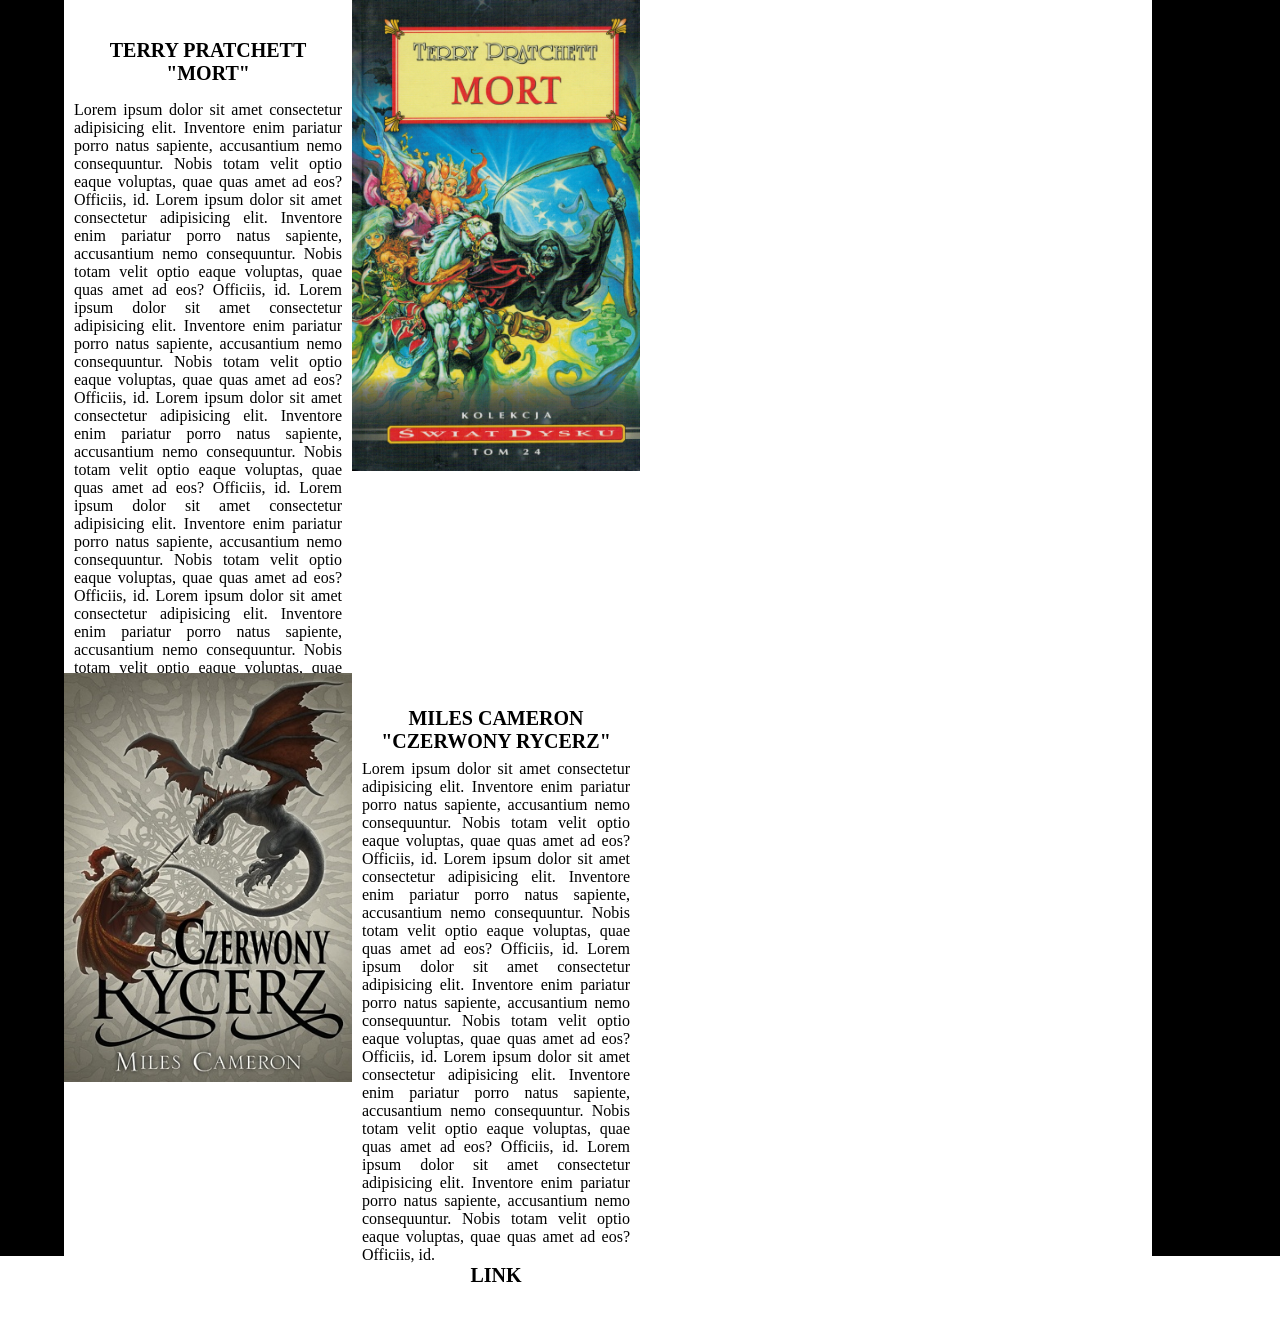
<file: www/index2.html>
<!DOCTYPE html>
<html lang="pl">
<head>
    <meta charset="utf-8" />
    <meta http-equiv="X-UA-Compatible" content="IE=edge">
    <title>Książka</title>
    <meta name="viewport" content="width=device-width, initial-scale=1">
    <link rel="stylesheet" type="text/css" media="screen" href="style/main.css" />
</head>
<body>
    <div class="container">
        <div class="item">
            <div class="containerLeft">
                <div class="item border"></div>
                    <div class="item">
                        <div class="containerTxt">
                            <div class="item"></div>
                            <div class="item title">TERRY PRATCHETT <br /> "MORT"</div>
                            <div class="item opis">
                                Lorem ipsum dolor sit amet consectetur adipisicing elit. Inventore enim pariatur porro natus sapiente, accusantium nemo consequuntur. Nobis totam velit optio eaque voluptas, quae quas amet ad eos? Officiis, id.
                                Lorem ipsum dolor sit amet consectetur adipisicing elit. Inventore enim pariatur porro natus sapiente, accusantium nemo consequuntur. Nobis totam velit optio eaque voluptas, quae quas amet ad eos? Officiis, id.
                                Lorem ipsum dolor sit amet consectetur adipisicing elit. Inventore enim pariatur porro natus sapiente, accusantium nemo consequuntur. Nobis totam velit optio eaque voluptas, quae quas amet ad eos? Officiis, id.
                                Lorem ipsum dolor sit amet consectetur adipisicing elit. Inventore enim pariatur porro natus sapiente, accusantium nemo consequuntur. Nobis totam velit optio eaque voluptas, quae quas amet ad eos? Officiis, id.    
                                Lorem ipsum dolor sit amet consectetur adipisicing elit. Inventore enim pariatur porro natus sapiente, accusantium nemo consequuntur. Nobis totam velit optio eaque voluptas, quae quas amet ad eos? Officiis, id.
                                Lorem ipsum dolor sit amet consectetur adipisicing elit. Inventore enim pariatur porro natus sapiente, accusantium nemo consequuntur. Nobis totam velit optio eaque voluptas, quae quas amet ad eos? Officiis, id.
                            </div>
                            <div class="item link">LINK</div>
                            <div class="item"></div>
                        </div>
                    </div>
                    <div class="item">
                        <div class="grafika">
                            <img src="img/mort.jpg" class="image">
                        </div> 
                    </div>
                    <div class="item border"></div>
                    <div class="item">
                        <div class="grafika">
                            <img src="img/czerwony.jpg" class="image">
                        </div>
                    </div>
                    <div class="item">
                        <div class="containerTxt">
                            <div class="item"></div>
                            <div class="item title">miles cameron <br /> "czerwony rycerz"</div>
                            <div class="item opis">
                                Lorem ipsum dolor sit amet consectetur adipisicing elit. Inventore enim pariatur porro natus sapiente, accusantium nemo consequuntur. Nobis totam velit optio eaque voluptas, quae quas amet ad eos? Officiis, id.
                                Lorem ipsum dolor sit amet consectetur adipisicing elit. Inventore enim pariatur porro natus sapiente, accusantium nemo consequuntur. Nobis totam velit optio eaque voluptas, quae quas amet ad eos? Officiis, id.
                                Lorem ipsum dolor sit amet consectetur adipisicing elit. Inventore enim pariatur porro natus sapiente, accusantium nemo consequuntur. Nobis totam velit optio eaque voluptas, quae quas amet ad eos? Officiis, id.
                                Lorem ipsum dolor sit amet consectetur adipisicing elit. Inventore enim pariatur porro natus sapiente, accusantium nemo consequuntur. Nobis totam velit optio eaque voluptas, quae quas amet ad eos? Officiis, id.
                                Lorem ipsum dolor sit amet consectetur adipisicing elit. Inventore enim pariatur porro natus sapiente, accusantium nemo consequuntur. Nobis totam velit optio eaque voluptas, quae quas amet ad eos? Officiis, id.    
                            </div>
                            <div class="item link">LINK</div>
                            <div class="item"></div>
                        </div>
                    </div>
            </div>
        </div>
        <div class="item">
            <div class="containerRight">
                <div class="item"></div>
                <div class="item border"></div>
            </div>
        </div>
    </div>
</body>
</html>
</file>
<file: www/style/main.css>
body {
    margin: 0;
    padding: 0;
}
.containerLeft {
    display: grid;
    grid-template-columns: auto 45% 45%;
}

.containerRight {
    display: grid;
    grid-template-columns: 80% auto;
    height: 100%;
}
.container {
    display: grid;
    grid-template-columns: 50% 50%;
}
.containerTxt {
    height: 100%;
    display: grid;
    grid-auto-rows: 5% 10% auto 10% 2%;
}

.border {
    background: black;
}
.map {
    background: white;
}

.grafika img{
    width: 100%;
    max-height: 600px;
    height: 70%;
}
.title {
    font-size: 20px;
    padding: 5px 0;
    text-align: center;
    text-transform: uppercase;
    font-weight: bold;
}
.link {
    font-size: 20px;
    padding: 0 auto;
    text-align: center;
    text-transform: capitalize;
    font-weight: bold;
}
.opis {
    padding: 0 10px;
    text-align: justify;
}
</file>
